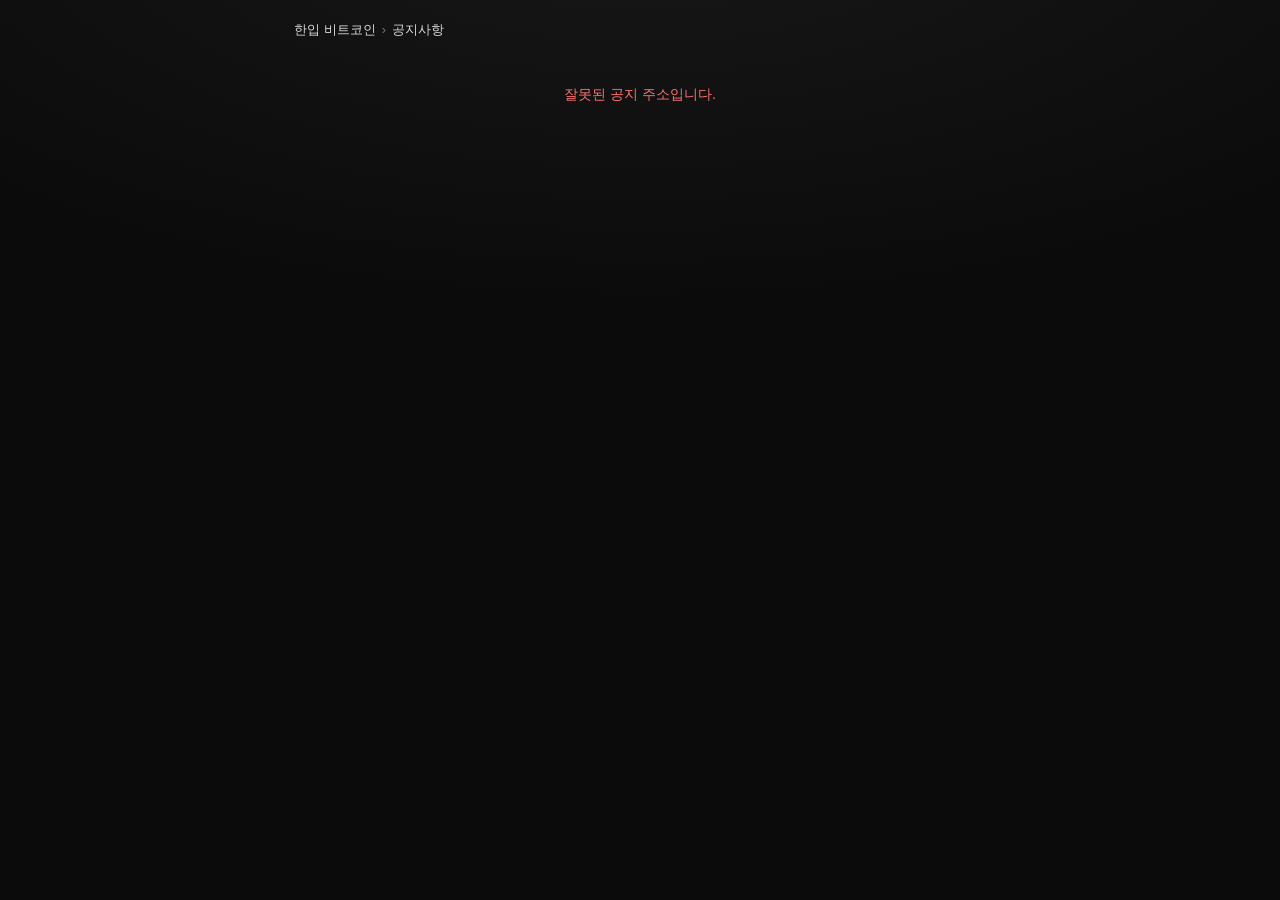
<file: notice-detail.html>
<!DOCTYPE html>
<html lang="ko">
<head>
<meta charset="UTF-8">
<meta name="viewport" content="width=device-width, initial-scale=1.0">
<title>공지사항 - 한입 비트코인</title>
<link rel="icon" href="/assets/icons/favicon.ico" sizes="any">
<link rel="icon" type="image/png" sizes="16x16" href="/assets/icons/favicon-16.png">
<link rel="icon" type="image/png" sizes="32x32" href="/assets/icons/favicon-32.png">
<link rel="icon" type="image/png" sizes="64x64" href="/assets/icons/favicon-64.png">
<link rel="icon" type="image/png" sizes="192x192" href="/assets/icons/icon-192.png">
<link rel="apple-touch-icon" sizes="180x180" href="/assets/icons/apple-touch-icon.png">
<meta name="description" content="한입 비트코인 공지사항 상세">
<link rel="canonical" href="https://onebitebitcoin.com/notice">
<meta property="og:type" content="website">
<meta property="og:url" content="https://onebitebitcoin.com/notice">
<meta property="og:site_name" content="한입 비트코인">
<meta property="og:locale" content="ko_KR">
<meta property="og:title" content="공지사항 - 한입 비트코인">
<meta property="og:description" content="한입 비트코인 공지사항 상세">
<meta property="og:image" content="https://onebitebitcoin.com/assets/og/onebite-logo.jpg">
<link rel="stylesheet" href="/assets/notice.css">
</head>
<body>
<div class="bg"></div>
<div class="page">
  <header class="page-header">
    <nav class="breadcrumb" aria-label="이동 경로">
      <a href="/">한입 비트코인</a>
      <span aria-hidden="true">&rsaquo;</span>
      <a href="/notice">공지사항</a>
    </nav>
    <div class="header-actions" id="header-actions"></div>
  </header>

  <div class="state-msg" id="state-msg" hidden></div>

  <article class="notice-detail" id="notice-detail" hidden>
    <h1 class="notice-detail-title" id="notice-title"></h1>
    <div class="notice-detail-meta">
      <span id="notice-date"></span>
      <span class="notice-edited" id="notice-edited" hidden>수정됨</span>
    </div>
    <div class="notice-detail-body" id="notice-body"></div>
  </article>

  <section class="comments" id="comments-section" hidden>
    <h2 class="comments-title">댓글 <span id="comments-count">0</span></h2>
    <ul class="comment-list" id="comment-list"></ul>

    <form class="comment-form" id="comment-form">
      <div class="comment-form-row">
        <input type="text" id="comment-nickname" placeholder="닉네임" maxlength="20" required>
        <input type="password" id="comment-password" placeholder="비밀번호" maxlength="64" required>
      </div>
      <textarea id="comment-body" placeholder="댓글을 입력하세요" maxlength="1000" required></textarea>
      <div class="comment-form-actions">
        <span class="char-count" id="comment-char-count">0 / 1000</span>
        <button type="submit" class="btn btn-primary">등록</button>
      </div>
    </form>
  </section>
</div>
<script src="/assets/notice.js" defer></script>
<script src="/assets/notice-detail.js" defer></script>
</body>
</html>
</file>
<file: assets/notice.css>
/* ============================================================
   공지사항 공통 스타일
   index.html 의 중성 검정 톤(#0b0b0c 배경, #f4f4f5 글자)을
   그대로 가져와 목록/상세/작성 3개 페이지에서 공유한다.
   모바일 우선: 기본 스타일이 모바일, 720px 이상에서 데스크톱 레이아웃 확장.
   ============================================================ */

:root {
  --bg: #0b0b0c;
  --fg: #f4f4f5;
  --fg-muted-88: rgba(244, 244, 245, .88);
  --fg-muted-46: rgba(244, 244, 245, .44);
  --fg-muted-26: rgba(244, 244, 245, .26);
  --accent-1: #f59e0b;
  --accent-2: #d97706;
  --err: #f87171;
  --radius-lg: 22px;
  --radius-md: 16px;
  --radius-sm: 10px;
  --border: rgba(255, 255, 255, .12);
  --surface: rgba(255, 255, 255, .05);
  --surface-strong: rgba(255, 255, 255, .08);
}

* { margin: 0; padding: 0; box-sizing: border-box; }

/* hidden 속성이 클래스에 밀리지 않게 못박는다.
   .admin-login 이나 .pagination 처럼 display 를 지정한 클래스는 브라우저 기본
   스타일시트의 [hidden] { display: none } 을 이겨버려서, JS 로 hidden 을 켜도
   요소가 그대로 보인다. 여기서 한 번 막아두면 이후 추가되는 요소도 안전하다. */
[hidden] { display: none !important; }

html, body { min-height: 100%; }

body {
  font-family: -apple-system, BlinkMacSystemFont, "Segoe UI", sans-serif;
  color: var(--fg);
  background: var(--bg);
  overflow-x: hidden;
  line-height: 1.5;
}

/* index.html 과 동일한 고정 배경 레이어 */
.bg {
  position: fixed; inset: 0; z-index: -1;
  background: radial-gradient(120% 75% at 50% -12%, rgba(255, 255, 255, .055) 0%, transparent 62%),
              #0b0b0c;
}

.page {
  width: 100%;
  max-width: 720px;
  margin: 0 auto;
  padding: 20px 14px 60px;
}

/* ── 헤더 / 이동 경로 ─────────────────────────────────────── */

.page-header {
  display: flex;
  align-items: center;
  justify-content: space-between;
  flex-wrap: wrap;
  gap: 10px;
  margin-bottom: 20px;
}

.breadcrumb {
  display: flex;
  align-items: center;
  gap: 6px;
  font-size: 13px;
  color: var(--fg-muted-46);
}

.breadcrumb a {
  color: var(--fg-muted-88);
  text-decoration: none;
}
.breadcrumb a:hover { color: var(--fg); }

.header-actions {
  display: flex;
  align-items: center;
  gap: 8px;
  flex-wrap: wrap;
}

.page-title {
  font-size: clamp(22px, 4vw, 28px);
  font-weight: 720;
  letter-spacing: -0.6px;
  margin-bottom: 18px;
}

/* ── 버튼 ─────────────────────────────────────────────────── */

.btn {
  display: inline-flex;
  align-items: center;
  justify-content: center;
  gap: 6px;
  height: 38px;
  padding: 0 16px;
  border-radius: var(--radius-sm);
  font-size: 13px;
  font-weight: 600;
  border: 1px solid transparent;
  cursor: pointer;
  text-decoration: none;
  white-space: nowrap;
  transition: filter .15s ease, opacity .15s ease;
}
.btn:hover { filter: brightness(1.08); }
.btn:active { filter: brightness(.94); }

.btn-primary {
  background: linear-gradient(135deg, var(--accent-1), var(--accent-2));
  color: #1a0f02;
}

.btn-ghost {
  background: var(--surface);
  border-color: var(--border);
  color: var(--fg);
}
.btn-ghost:hover { background: var(--surface-strong); }

.btn-danger {
  background: rgba(248, 113, 113, .08);
  border-color: rgba(248, 113, 113, .4);
  color: var(--err);
}
.btn-danger:hover { background: rgba(248, 113, 113, .16); }

.btn-disabled {
  opacity: .32;
  pointer-events: none;
}

.btn-link {
  background: none;
  border: none;
  padding: 0;
  color: var(--fg-muted-46);
  font-size: 12px;
  text-decoration: underline;
  text-underline-offset: 2px;
  cursor: pointer;
}
.btn-link:hover { color: var(--err); }

/* ── 관리자 로그인 (목록 페이지 인라인 폼) ───────────────────── */

.admin-login {
  display: flex;
  flex-direction: column;
  gap: 8px;
  background: var(--surface);
  border: 1px solid var(--border);
  border-radius: var(--radius-md);
  padding: 14px;
  margin-bottom: 18px;
}

.admin-login-row {
  display: flex;
  gap: 8px;
  flex-wrap: wrap;
}

.admin-login-msg {
  font-size: 12px;
  color: var(--err);
}

/* ── 상태 메시지 (로딩/에러/빈 목록) ──────────────────────── */

.state-msg {
  font-size: 14px;
  color: var(--fg-muted-46);
  padding: 24px 4px;
  text-align: center;
}
.state-msg--err { color: var(--err); }

/* ── 공지 목록 ────────────────────────────────────────────── */

.notice-list {
  list-style: none;
  border-top: 1px solid var(--border);
}

.notice-row { border-bottom: 1px solid var(--border); }

.notice-link {
  display: flex;
  align-items: center;
  justify-content: space-between;
  gap: 12px;
  padding: 16px 4px;
  text-decoration: none;
  color: var(--fg);
}
.notice-link:hover .notice-title { color: var(--accent-1); }

.notice-title {
  font-size: 15px;
  font-weight: 600;
  overflow: hidden;
  text-overflow: ellipsis;
  white-space: nowrap;
  transition: color .15s ease;
}

.notice-meta {
  display: flex;
  align-items: center;
  gap: 10px;
  font-size: 12px;
  color: var(--fg-muted-46);
  flex-shrink: 0;
}

/* ── 페이지네이션 ─────────────────────────────────────────── */

.pagination {
  display: flex;
  align-items: center;
  justify-content: center;
  gap: 14px;
  margin-top: 24px;
}

.pagination-info {
  font-size: 13px;
  color: var(--fg-muted-46);
}

/* ── 공지 상세 ────────────────────────────────────────────── */

.notice-detail {
  background: var(--surface);
  border: 1px solid var(--border);
  border-radius: var(--radius-lg);
  padding: 22px 18px;
  margin-bottom: 24px;
}

.notice-detail-title {
  font-size: 20px;
  font-weight: 720;
  letter-spacing: -0.4px;
  margin-bottom: 10px;
}

.notice-detail-meta {
  display: flex;
  align-items: center;
  gap: 8px;
  font-size: 12px;
  color: var(--fg-muted-46);
  padding-bottom: 16px;
  margin-bottom: 16px;
  border-bottom: 1px solid var(--border);
}

.notice-edited {
  color: var(--fg-muted-46);
}
.notice-edited::before { content: '·'; margin-right: 8px; }

.notice-detail-body {
  font-size: 14.5px;
  color: var(--fg-muted-88);
  white-space: pre-wrap;
  word-break: break-word;
}

/* ── 댓글 ─────────────────────────────────────────────────── */

.comments-title {
  font-size: 16px;
  font-weight: 700;
  margin-bottom: 12px;
}
.comments-title span { color: var(--accent-1); }

.comment-list {
  list-style: none;
  margin-bottom: 20px;
}

.comment-row {
  padding: 14px 4px;
  border-bottom: 1px solid var(--border);
}

.comment-head {
  display: flex;
  align-items: center;
  gap: 10px;
  margin-bottom: 6px;
}

.comment-nickname {
  font-size: 13px;
  font-weight: 700;
}

.comment-date {
  font-size: 12px;
  color: var(--fg-muted-26);
  flex: 1;
}

.comment-body {
  font-size: 14px;
  color: var(--fg-muted-88);
  white-space: pre-wrap;
  word-break: break-word;
}

.comment-empty {
  padding: 18px 4px;
  color: var(--fg-muted-46);
  font-size: 13px;
  list-style: none;
}
.comment-empty--err { color: var(--err); }

/* ── 댓글 작성 폼 / 공지 작성 폼 공용 입력 스타일 ─────────── */

.comment-form,
.notice-form {
  display: flex;
  flex-direction: column;
  gap: 10px;
}

.comment-form-row {
  display: flex;
  gap: 8px;
  flex-wrap: wrap;
}

input[type="text"],
input[type="password"],
textarea {
  width: 100%;
  background: var(--surface);
  border: 1px solid var(--border);
  border-radius: var(--radius-sm);
  color: var(--fg);
  font-family: inherit;
  font-size: 14px;
  padding: 10px 12px;
}
input[type="text"]:focus,
input[type="password"]:focus,
textarea:focus {
  outline: none;
  border-color: var(--accent-1);
}
input::placeholder,
textarea::placeholder { color: var(--fg-muted-26); }

.comment-form-row input { flex: 1; min-width: 120px; }

textarea {
  resize: vertical;
  min-height: 80px;
}

.notice-form textarea { min-height: 260px; }

.comment-form-actions {
  display: flex;
  align-items: center;
  justify-content: space-between;
  gap: 10px;
}

.char-count {
  font-size: 11px;
  color: var(--fg-muted-26);
  text-align: right;
}

.form-label {
  font-size: 13px;
  color: var(--fg-muted-46);
  margin-top: 4px;
}

.form-actions {
  display: flex;
  justify-content: flex-end;
  gap: 8px;
  margin-top: 8px;
}

/* ── 토스트 ───────────────────────────────────────────────── */

.notice-toast {
  position: fixed;
  left: 50%;
  bottom: 28px;
  transform: translateX(-50%);
  max-width: calc(100% - 32px);
  padding: 12px 20px;
  border-radius: var(--radius-sm);
  font-size: 13px;
  font-weight: 600;
  text-align: center;
  z-index: 100;
  box-shadow: 0 10px 26px rgba(0,0,0,.34), 0 0 0 1px rgba(255,255,255,.12) inset;
}
.notice-toast--ok {
  background: linear-gradient(135deg, var(--accent-1), var(--accent-2));
  color: #1a0f02;
}
.notice-toast--err {
  background: #2a1210;
  color: var(--err);
  border: 1px solid rgba(248, 113, 113, .4);
}

/* ── 반응형: index.html 브레이크포인트와 동일 ─────────────── */

@media (max-width: 720px) {
  .page { padding: 16px 10px 48px; }
  .notice-detail { padding: 18px 14px; border-radius: 19px; }
  .notice-form textarea { min-height: 200px; }
}

@media (max-width: 420px) {
  .page { padding: 14px 8px 40px; }
  .btn { height: 36px; padding: 0 12px; font-size: 12.5px; }
  .notice-detail { padding: 16px 12px; border-radius: 17px; }
  .comment-form-row { flex-direction: column; }
}
</file>
